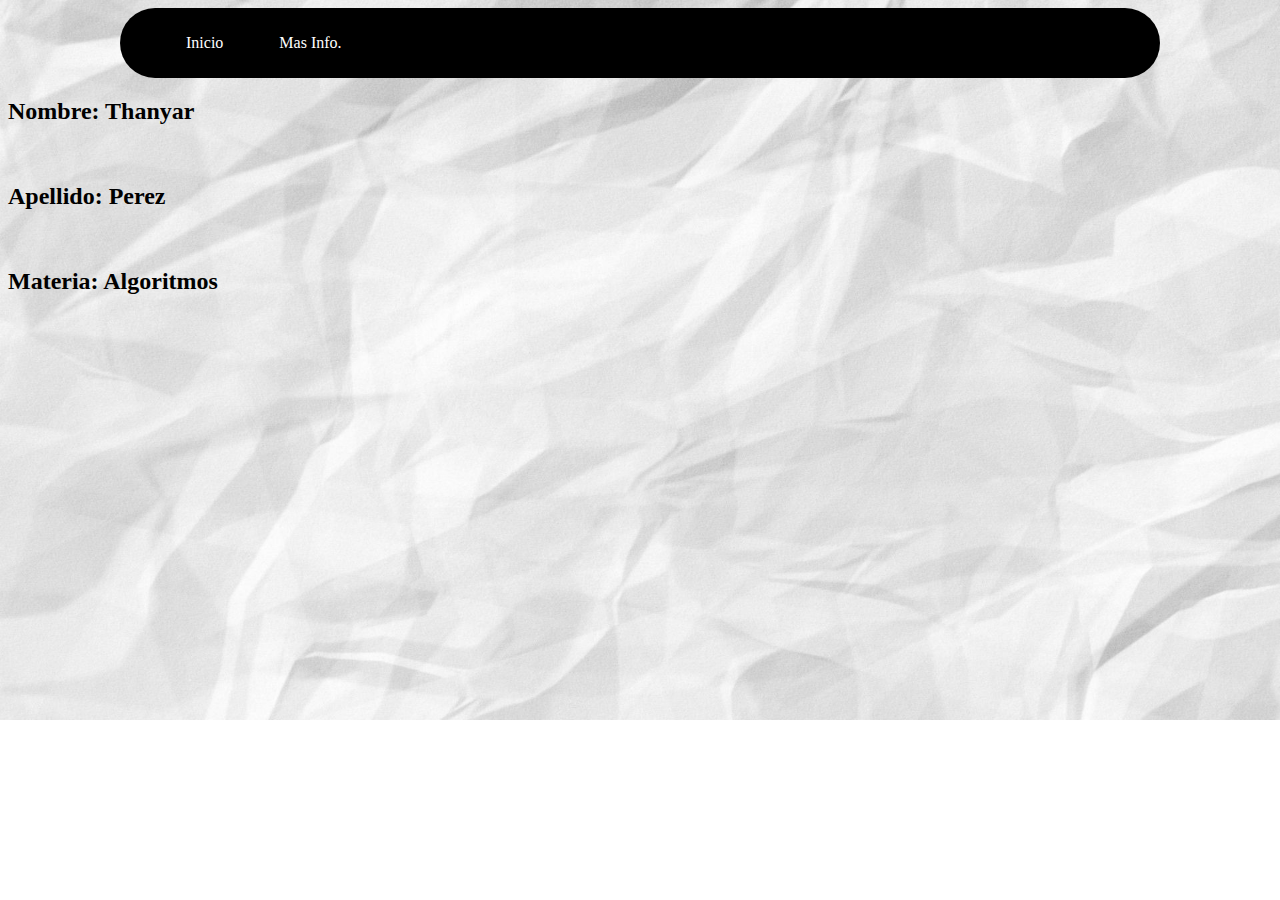
<file: Thanyarwebsite/masinfo.html>
<!DOCTYPE html>
<html>
<head>
	<title>Mas info.</title>
	<link rel="stylesheet" href="css/style.css">
	<link rel="stylesheet" href="css/fondo.css">
</head>
<body>
	<ul class="menu">
		<li><a href="index.html">Inicio</a></li>
		<li><a href="">Mas Info.</a></li>
    </ul>
    <h2>Nombre: Thanyar</h2>
    <br>
    <h2>Apellido: Perez</h2>
    <br>
    <h2>Materia: Algoritmos</h2>
</body>
</html>
</file>
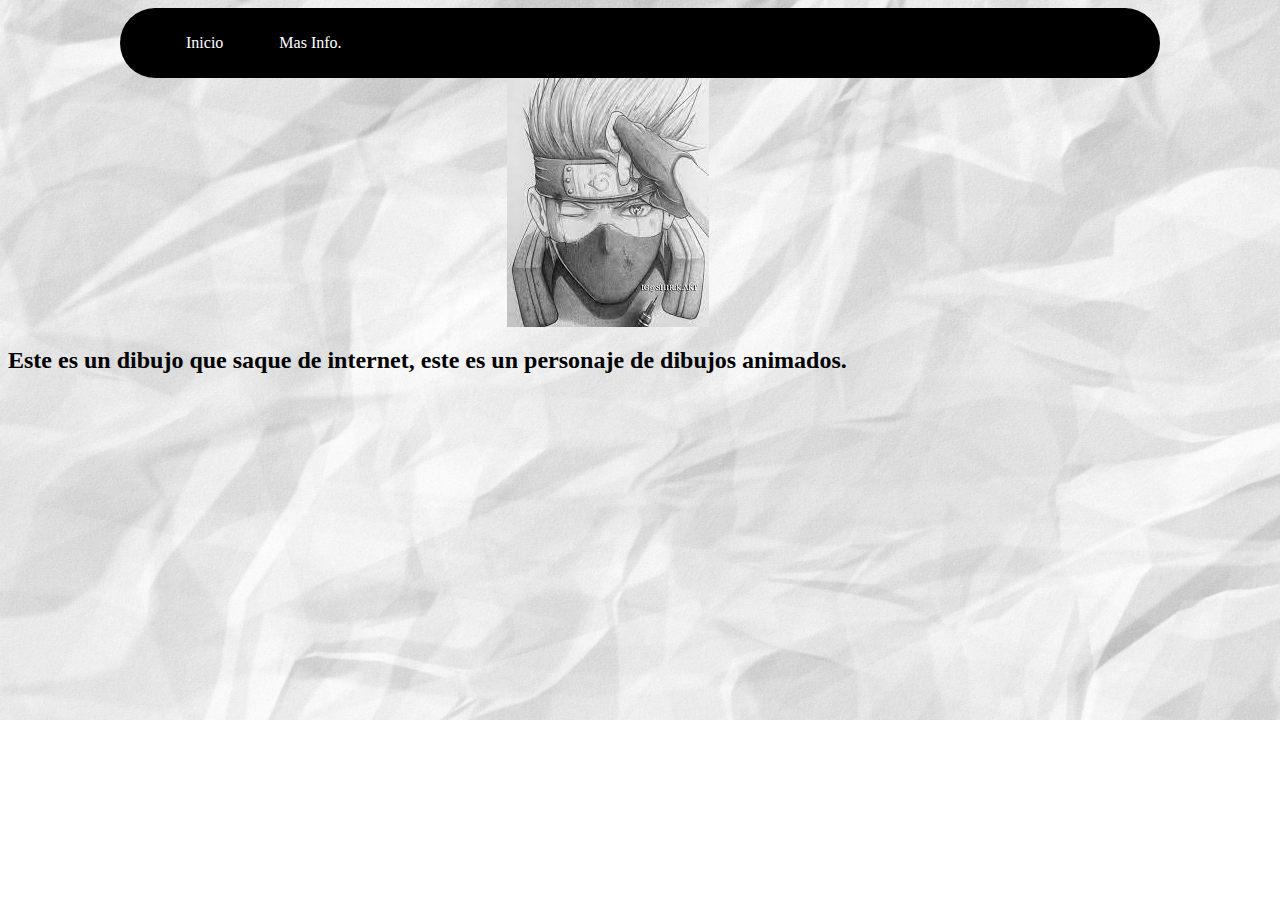
<file: Thanyarwebsite/pagina2.html>
<!DOCTYPE html>
<html>
<head>
	<title>Pagina 2</title>
	<link rel="stylesheet" href="css/style.css">
	<link rel="stylesheet" href="css/fondo.css">
	<link rel="stylesheet" href="css/dibujos.css">
</head>
<body>
	<ul class="menu">
		<li><a href="index.html">Inicio</a></li>
		<li><a href="#">Mas Info.</a></li>
    </ul>
    <div class="img">
    <img src="[data-uri]">
</div>
<h2 class="parrafo">Este es un dibujo que saque de internet, este es un personaje de dibujos animados.</h2>
</body>
</html>
</file>
<file: Thanyarwebsite/css/style.css>
body {
	font-family: airal, herlvetica;
	padding: 0;
    background-color: #ffffff;
}
.menu{
	list-style: none;
	padding: none;
	background: #000000;
	width: 90%;
	max-width: 1000px;
	margin: auto;
	border-radius: 50px;

}
.menu li a{
	text-decoration: none;
	color: white;
	padding: 26px;
	display: block;
}

.menu li{
	display: inline-block;
	text-align: center;
}
.menu li a:hover{
	background: #8B1B1B;
	transition: .5s ease;
	border-radius: 50px;
	cursor: pointer;
}

.imagen1 a{
	text-decoration: none;
	color: black;
}
.imagen2 a{
	text-decoration: none;
	color: black;
}
</file>
<file: Thanyarwebsite/css/fondo.css>
body{
	background-image: url("../fondo/fondo.jpg");
	background-repeat: no-repeat;
	background-size: 100% 100%;
	background-attachment: fixed;
	padding: none;
	background-size: 100%;
	transition: none;
}
</file>
<file: Thanyarwebsite/css/dibujos.css>
body{
	padding: 0;
}
.img{
	align-items: center;
	display: flex;
	justify-content: center;
	width: 95%;
	height: 95%;
}
.img:focus{
	outline: 0;
}
.img:hover{
	padding: 10px;
}

.parrafo{
	align-items: center;
}
</file>
